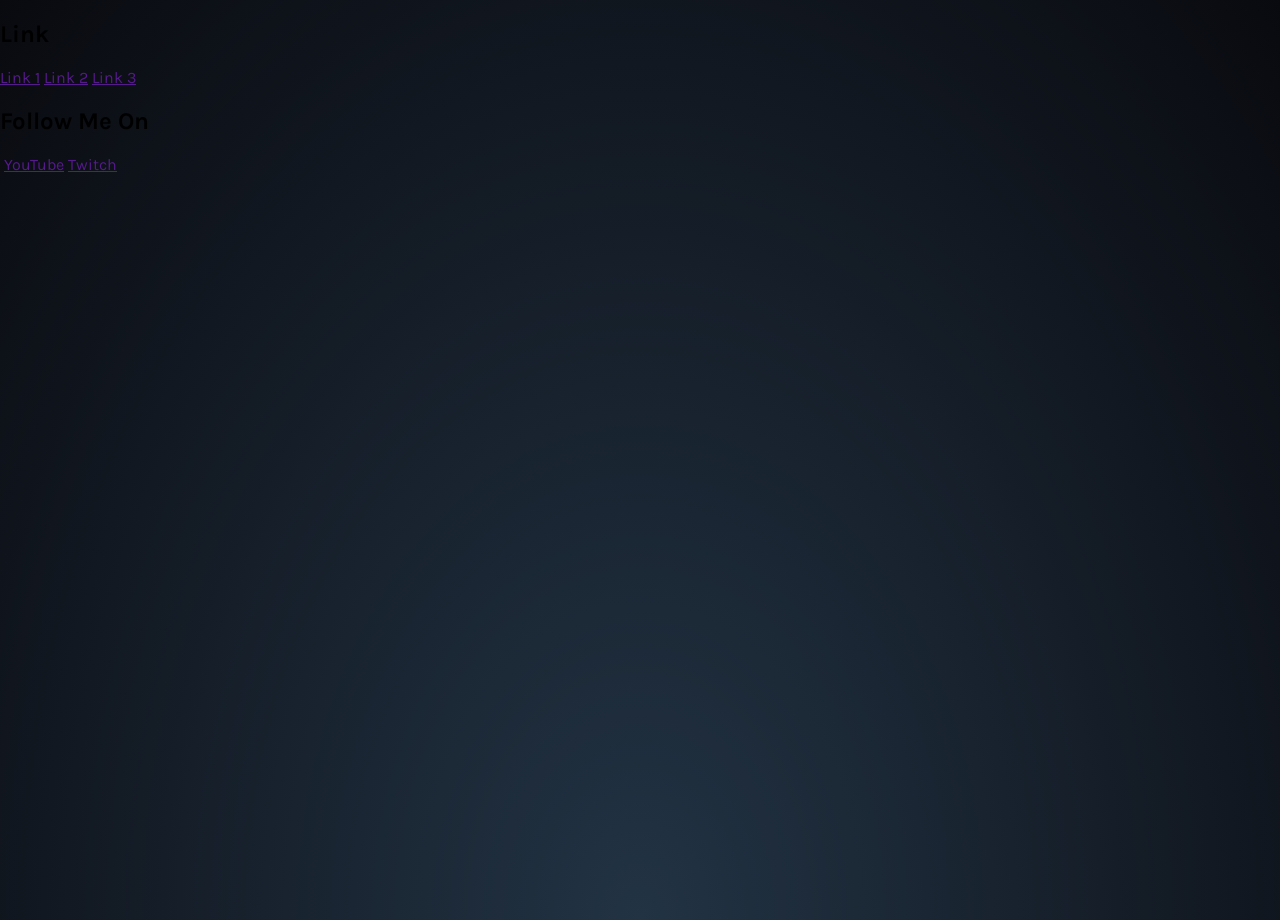
<file: new_page.html>
<!DOCTYPE html>
<html>    
    <head>
        <meta charset="utf-8">
        <meta name="viewport" content="width=device-width, initial-scale=1, shrink-to-fit=no">
        <title>Links Page | Coder Coder</title>
        <link href="https://fonts.googleapis.com/css?family=Roboto:400,700" rel="stylesheet">           
    </head>
    <body>
        <link rel="stylesheet" href="/stile.css">         

        <h2>Link</h2>

        <a href="">Link 1</a>
        <a href="">Link 2</a>
        <a href="">Link 3</a>

        <!-- Channels -->
        <h2>Follow Me On</h2>

        <div class="channels">
            <a href:"https://instagram.com/matteo.fid"><img src:"https://upload.wikimedia.org/wikipedia/commons/9/95/Instagram_logo_2022.svg"></a>
            <a href="">YouTube</a>
            <a href="">Twitch</a>
        </div>
        
    </body>
</html>
</file>
<file: stile.css>
@import url('https://fonts.googleapis.com/css?family=Karla:400,700&display=swap');

:root {
    --bgColor: #223344;
    --bgColor2: #090a0f;
    --accentColor: #FFF;
    --font: 'Karla', sans-serif;
    --delay: .3s;
}

body {
    margin: 0;
    padding: 0;
    min-height: 100vh;
    font-family: var(--font);
    background: radial-gradient(ellipse at bottom, var(--bgColor) 0%, var(--bgColor2) 100%);
    /* background-image: url('https://bit.ly/3nFVqJh'); */
    opacity: 0;
    animation: 1s ease-out var(--delay) 1 transitionAnimation; /* duration/timing-function/delay/iterations/name */
    animation-fill-mode: forwards;
    background-repeat: no-repeat;
    background-size: cover;
    position: relative;
}

#profilePicture, #profilePicture img {
    position: relative;
    width: 96px;
    height: 96px;
    display: block;
    margin: 40px auto 20px;
    border-radius: 50%;
    -webkit-tap-highlight-color: transparent;
}

#userName {
    color: var(--accentColor);
    font-size: 1rem;
    font-weight: bold;
    line-height: 1.25;
    display: block;
    font-family: var(--font);
    width: 100%;
    text-align: center;
    text-decoration: none;
}

#links {
    max-width: 675px;
    width: auto;
    display: block;
    margin: 27px auto;
}

.link {
    position: relative;
    background-color: transparent;
    color: var(--accentColor);
    border: solid var(--accentColor) 2px;
    border-radius: 10px;
    font-size: 1rem;
    text-align: center;
    display: block;
    margin-left: 10px;
    margin-right: 10px;
    margin-bottom: 10px;
    padding: 10px; /* 17px */
    text-decoration: none;
    /* transition: all .25s cubic-bezier(.08, .59, .29, .99); */
    -webkit-tap-highlight-color: transparent;
}

@media (hover: hover) {
    .link:hover {
        background-color: var(--accentColor);
        color: var(--bgColor);
    }
}

.link:active {
    background-color: var(--accentColor);
    color: var(--bgColor);
}

#hashtag {
    position: relative;
    padding-bottom: 20px;
    color: var(--accentColor);
    font-size: 1rem;
    display: block;
    font-family: var(--font);
    width: 100%;
    text-align: center;

    /*  animation   */
    overflow: hidden;
    background: linear-gradient(90deg, var(--bgColor), var(--accentColor), var(--bgColor));
    background-repeat: no-repeat;
    background-size: 80%;
    animation: animate 3s linear var(--delay) infinite;
    -webkit-background-clip: text;
    background-clip: text;
    -webkit-text-fill-color: rgba(255, 255, 255, 0);
}


/*-------------------------animations-----------------------*/
@keyframes transitionAnimation {
    0% {
        opacity: 0;
        transform: translateY(-10px);
    }
    100% {
        opacity: 1;
        transform: translateY(0);
    }
}

@keyframes animate {
    0% {
      background-position: -500%;
    }
    100% {
      background-position: 500%;
    }
}

@keyframes animStar {
    from {
        transform: translateY(0px);
    }
    to {
        transform: translateY(-2000px);
    }
}


/*-------------------------popup------------------------*/
/* credits: https://www.youtube.com/watch?v=lAS2glU0xlc */
.overlay {
    display: flex;
    align-items: center;
    justify-content: center;
    position: fixed;
    top: 0;
    bottom: 0;
    left: 0;
    right: 0;
    background-color: rgba(0, 0, 0, 0.7);
    z-index: 2;
    visibility: hidden;
    opacity: 0;
    overflow: hidden;
    transition: .5s ease-in-out;
}

.popup {
    position: relative;
    top: -43%;
    /* right: -100vh; */
    display: flex;
    flex-direction: column;
    align-items: center;
    max-width: 400px;
    /* max-height: 500px; */
    width: auto;
    height: auto;
    margin: 56px;
    background-color: var(--accentColor);
    /* transform: rotate(32deg); */
    transform: scale(0);
    transition: .5s ease-in-out;
}

.popup-quote {
    font-family : Baskerville, Georgia, serif;
    font-style : italic;
    position: flex;
    color: var(--accentColor);
    padding: 20px;
    background-color: var(--bgColor);
    text-align: center;
    font-size: 1rem;
}

.popup-photo {
    display: flex;
    width: 100%;
    height: 100%;
}

.popup-photo img {
    width: 100%;
    height: 100%;
}

.overlay:target {
    visibility: visible;
    opacity: 1;
}

.overlay:target .popup {
    transform: scale(1);
    top: 0;
    /* right: 0; */
    /* transform: rotate(0); */
}

.popup-close {
    position: absolute;
    right: -1rem;
    top: -1rem;
    width: 3rem;
    height: 3rem;
    font-size: 1.7rem;
    font-weight: 400;
    border-radius: 100%;
    background-color: var(--bgColor);
    z-index: 4;
    color: var(--accentColor);
    line-height: 2.7rem;
    text-align: center;
    cursor: pointer;
    text-decoration: none;
    -webkit-tap-highlight-color: transparent;
}

@media (hover: hover) {
    .popup-close:hover {
        background-color: var(--accentColor);
        color: var(--bgColor);
    }
}

.popup-close:active {
    background-color: var(--accentColor);
    color: var(--bgColor);
}


/*-----------------------parallax-----------------------*/
/* credits: https://www.youtube.com/watch?v=aywzn9cf-_U */
#stars1 {
    width: 1px;
    height: 1px;
    background: transparent;
    animation: animStar 120s linear infinite;

    box-shadow: 779px 1331px #fff, 324px 42px #fff, 303px 586px #fff,
    1312px 276px #fff, 451px 625px #fff, 521px 1931px #fff, 1087px 1871px #fff,
    36px 1546px #fff, 132px 934px #fff, 1698px 901px #fff, 1418px 664px #fff,
    1448px 1157px #fff, 1084px 232px #fff, 347px 1776px #fff, 1722px 243px #fff,
    1629px 835px #fff, 479px 969px #fff, 1231px 960px #fff, 586px 384px #fff,
    164px 527px #fff, 8px 646px #fff, 1150px 1126px #fff, 665px 1357px #fff,
    1556px 1982px #fff, 1260px 1961px #fff, 1675px 1741px #fff,
    1843px 1514px #fff, 718px 1628px #fff, 242px 1343px #fff, 1497px 1880px #fff,
    1364px 230px #fff, 1739px 1302px #fff, 636px 959px #fff, 304px 686px #fff,
    614px 751px #fff, 1935px 816px #fff, 1428px 60px #fff, 355px 335px #fff,
    1594px 158px #fff, 90px 60px #fff, 1553px 162px #fff, 1239px 1825px #fff,
    1945px 587px #fff, 749px 1785px #fff, 1987px 1172px #fff, 1301px 1237px #fff,
    1039px 342px #fff, 1585px 1481px #fff, 995px 1048px #fff, 524px 932px #fff,
    214px 413px #fff, 1701px 1300px #fff, 1037px 1613px #fff, 1871px 996px #fff,
    1360px 1635px #fff, 1110px 1313px #fff, 412px 1783px #fff, 1949px 177px #fff,
    903px 1854px #fff, 700px 1936px #fff, 378px 125px #fff, 308px 834px #fff,
    1118px 962px #fff, 1350px 1929px #fff, 781px 1811px #fff, 561px 137px #fff,
    757px 1148px #fff, 1670px 1979px #fff, 343px 739px #fff, 945px 795px #fff,
    576px 1903px #fff, 1078px 1436px #fff, 1583px 450px #fff, 1366px 474px #fff,
    297px 1873px #fff, 192px 162px #fff, 1624px 1633px #fff, 59px 453px #fff,
    82px 1872px #fff, 1933px 498px #fff, 1966px 1974px #fff, 1975px 1688px #fff,
    779px 314px #fff, 1858px 1543px #fff, 73px 1507px #fff, 1693px 975px #fff,
    1683px 108px #fff, 1768px 1654px #fff, 654px 14px #fff, 494px 171px #fff,
    1689px 1895px #fff, 1660px 263px #fff, 1031px 903px #fff, 1203px 1393px #fff,
    1333px 1421px #fff, 1113px 41px #fff, 1206px 1645px #fff, 1325px 1635px #fff,
    142px 388px #fff, 572px 215px #fff, 1535px 296px #fff, 1419px 407px #fff,
    1379px 1003px #fff, 329px 469px #fff, 1791px 1652px #fff, 935px 1802px #fff,
    1330px 1820px #fff, 421px 1933px #fff, 828px 365px #fff, 275px 316px #fff,
    707px 960px #fff, 1605px 1554px #fff, 625px 58px #fff, 717px 1697px #fff,
    1669px 246px #fff, 1925px 322px #fff, 1154px 1803px #fff, 1929px 295px #fff,
    1248px 240px #fff, 1045px 1755px #fff, 166px 942px #fff, 1888px 1773px #fff,
    678px 1963px #fff, 1370px 569px #fff, 1974px 1400px #fff, 1786px 460px #fff,
    51px 307px #fff, 784px 1400px #fff, 730px 1258px #fff, 1712px 393px #fff,
    416px 170px #fff, 1797px 1932px #fff, 572px 219px #fff, 1557px 1856px #fff,
    218px 8px #fff, 348px 1334px #fff, 469px 413px #fff, 385px 1738px #fff,
    1357px 1818px #fff, 240px 942px #fff, 248px 1847px #fff, 1535px 806px #fff,
    236px 1514px #fff, 1429px 1556px #fff, 73px 1633px #fff, 1398px 1121px #fff,
    671px 1301px #fff, 1404px 1663px #fff, 740px 1018px #fff, 1600px 377px #fff,
    785px 514px #fff, 112px 1084px #fff, 1915px 1887px #fff, 1463px 1848px #fff,
    687px 1115px #fff, 1268px 1768px #fff, 1729px 1425px #fff,
    1284px 1022px #fff, 801px 974px #fff, 1975px 1317px #fff, 1354px 834px #fff,
    1446px 1484px #fff, 1283px 1786px #fff, 11px 523px #fff, 1842px 236px #fff,
    1355px 654px #fff, 429px 7px #fff, 1033px 1128px #fff, 157px 297px #fff,
    545px 635px #fff, 52px 1080px #fff, 827px 1520px #fff, 1121px 490px #fff,
    9px 309px #fff, 1744px 1586px #fff, 1014px 417px #fff, 1534px 524px #fff,
    958px 552px #fff, 1403px 1496px #fff, 387px 703px #fff, 1522px 548px #fff,
    1355px 282px #fff, 1532px 601px #fff, 1838px 790px #fff, 290px 259px #fff,
    295px 598px #fff, 1601px 539px #fff, 1561px 1272px #fff, 34px 1922px #fff,
    1024px 543px #fff, 467px 369px #fff, 722px 333px #fff, 1976px 1255px #fff,
    766px 983px #fff, 1582px 1285px #fff, 12px 512px #fff, 617px 1410px #fff,
    682px 577px #fff, 1334px 1438px #fff, 439px 327px #fff, 1617px 1661px #fff,
    673px 129px #fff, 794px 941px #fff, 1386px 1902px #fff, 37px 1353px #fff,
    1467px 1353px #fff, 416px 18px #fff, 187px 344px #fff, 200px 1898px #fff,
    1491px 1619px #fff, 811px 347px #fff, 924px 1827px #fff, 945px 217px #fff,
    1735px 1228px #fff, 379px 1890px #fff, 79px 761px #fff, 825px 1837px #fff,
    1980px 1558px #fff, 1308px 1573px #fff, 1488px 1726px #fff,
    382px 1208px #fff, 522px 595px #fff, 1277px 1898px #fff, 354px 552px #fff,
    161px 1784px #fff, 614px 251px #fff, 526px 1576px #fff, 17px 212px #fff,
    179px 996px #fff, 467px 1208px #fff, 1944px 1838px #fff, 1140px 1093px #fff,
    858px 1007px #fff, 200px 1064px #fff, 423px 1964px #fff, 1945px 439px #fff,
    1377px 689px #fff, 1120px 1437px #fff, 1876px 668px #fff, 907px 1324px #fff,
    343px 1976px #fff, 1816px 1501px #fff, 1849px 177px #fff, 647px 91px #fff,
    1984px 1012px #fff, 1336px 1300px #fff, 128px 648px #fff, 305px 1060px #fff,
    1324px 826px #fff, 1263px 1314px #fff, 1801px 629px #fff, 1614px 1555px #fff,
    1634px 90px #fff, 1603px 452px #fff, 891px 1984px #fff, 1556px 1906px #fff,
    121px 68px #fff, 1676px 1714px #fff, 516px 936px #fff, 1947px 1492px #fff,
    1455px 1519px #fff, 45px 602px #fff, 205px 1039px #fff, 793px 172px #fff,
    1562px 1739px #fff, 1056px 110px #fff, 1512px 379px #fff, 1795px 1621px #fff,
    1848px 607px #fff, 262px 1719px #fff, 477px 991px #fff, 483px 883px #fff,
    1239px 1197px #fff, 1496px 647px #fff, 1649px 25px #fff, 1491px 1946px #fff,
    119px 996px #fff, 179px 1472px #fff, 1341px 808px #fff, 1565px 1700px #fff,
    407px 1544px #fff, 1754px 357px #fff, 1288px 981px #fff, 902px 1997px #fff,
    1755px 1668px #fff, 186px 877px #fff, 1202px 1882px #fff, 461px 1213px #fff,
    1400px 748px #fff, 1969px 1899px #fff, 809px 522px #fff, 514px 1219px #fff,
    374px 275px #fff, 938px 1973px #fff, 357px 552px #fff, 144px 1722px #fff,
    1572px 912px #fff, 402px 1858px #fff, 1544px 1195px #fff, 667px 1257px #fff,
    727px 1496px #fff, 993px 232px #fff, 1772px 313px #fff, 1040px 1590px #fff,
    1204px 1973px #fff, 1268px 79px #fff, 1555px 1048px #fff, 986px 1707px #fff,
    978px 1710px #fff, 713px 360px #fff, 407px 863px #fff, 461px 736px #fff,
    284px 1608px #fff, 103px 430px #fff, 1283px 1319px #fff, 977px 1186px #fff,
    1966px 1516px #fff, 1287px 1129px #fff, 70px 1098px #fff, 1189px 889px #fff,
    1126px 1734px #fff, 309px 1292px #fff, 879px 764px #fff, 65px 473px #fff,
    1003px 1959px #fff, 658px 791px #fff, 402px 1576px #fff, 35px 622px #fff,
    529px 1589px #fff, 164px 666px #fff, 1876px 1290px #fff, 1541px 526px #fff,
    270px 1297px #fff, 440px 865px #fff, 1500px 802px #fff, 182px 1754px #fff,
    1264px 892px #fff, 272px 1249px #fff, 1289px 1535px #fff, 190px 1646px #fff,
    955px 242px #fff, 1456px 1597px #fff, 1727px 1983px #fff, 635px 801px #fff,
    226px 455px #fff, 1396px 1710px #fff, 849px 1863px #fff, 237px 1264px #fff,
    839px 140px #fff, 1122px 735px #fff, 1280px 15px #fff, 1318px 242px #fff,
    1819px 1148px #fff, 333px 1392px #fff, 1949px 553px #fff, 1878px 1332px #fff,
    467px 548px #fff, 1812px 1082px #fff, 1067px 193px #fff, 243px 156px #fff,
    483px 1616px #fff, 1714px 933px #fff, 759px 1800px #fff, 1822px 995px #fff,
    1877px 572px #fff, 581px 1084px #fff, 107px 732px #fff, 642px 1837px #fff,
    166px 1493px #fff, 1555px 198px #fff, 819px 307px #fff, 947px 345px #fff,
    827px 224px #fff, 927px 1394px #fff, 540px 467px #fff, 1093px 405px #fff,
    1140px 927px #fff, 130px 529px #fff, 33px 1980px #fff, 1147px 1663px #fff,
    1616px 1436px #fff, 528px 710px #fff, 798px 1100px #fff, 505px 1480px #fff,
    899px 641px #fff, 1909px 1949px #fff, 1311px 964px #fff, 979px 1301px #fff,
    1393px 969px #fff, 1793px 1886px #fff, 292px 357px #fff, 1196px 1718px #fff,
    1290px 1994px #fff, 537px 1973px #fff, 1181px 1674px #fff,
    1740px 1566px #fff, 1307px 265px #fff, 922px 522px #fff, 1892px 472px #fff,
    384px 1746px #fff, 392px 1098px #fff, 647px 548px #fff, 390px 1498px #fff,
    1246px 138px #fff, 730px 876px #fff, 192px 1472px #fff, 1790px 1789px #fff,
    928px 311px #fff, 1253px 1647px #fff, 747px 1921px #fff, 1561px 1025px #fff,
    1533px 1292px #fff, 1985px 195px #fff, 728px 729px #fff, 1712px 1936px #fff,
    512px 1717px #fff, 1528px 483px #fff, 313px 1642px #fff, 281px 1849px #fff,
    1212px 799px #fff, 435px 1191px #fff, 1422px 611px #fff, 1718px 1964px #fff,
    411px 944px #fff, 210px 636px #fff, 1502px 1295px #fff, 1434px 349px #fff,
    769px 60px #fff, 747px 1053px #fff, 789px 504px #fff, 1436px 1264px #fff,
    1893px 1225px #fff, 1394px 1788px #fff, 1108px 1317px #fff,
    1673px 1395px #fff, 854px 1010px #fff, 1705px 80px #fff, 1858px 148px #fff,
    1729px 344px #fff, 1388px 664px #fff, 895px 406px #fff, 1479px 157px #fff,
    1441px 1157px #fff, 552px 1900px #fff, 516px 364px #fff, 1647px 189px #fff,
    1427px 1071px #fff, 785px 729px #fff, 1080px 1710px #fff, 504px 204px #fff,
    1177px 1622px #fff, 657px 34px #fff, 1296px 1099px #fff, 248px 180px #fff,
    1212px 1568px #fff, 667px 1562px #fff, 695px 841px #fff, 1608px 1247px #fff,
    751px 882px #fff, 87px 167px #fff, 607px 1368px #fff, 1363px 1203px #fff,
    1836px 317px #fff, 1668px 1703px #fff, 830px 1154px #fff, 1721px 1398px #fff,
    1601px 1280px #fff, 976px 874px #fff, 1743px 254px #fff, 1020px 1815px #fff,
    1670px 1766px #fff, 1890px 735px #fff, 1379px 136px #fff, 1864px 695px #fff,
    206px 965px #fff, 1404px 1932px #fff, 1923px 1360px #fff, 247px 682px #fff,
    519px 1708px #fff, 645px 750px #fff, 1164px 1204px #fff, 834px 323px #fff,
    172px 1350px #fff, 213px 972px #fff, 1837px 190px #fff, 285px 1806px #fff,
    1047px 1299px #fff, 1548px 825px #fff, 1730px 324px #fff, 1346px 1909px #fff,
    772px 270px #fff, 345px 1190px #fff, 478px 1433px #fff, 1479px 25px #fff,
    1994px 1830px #fff, 1744px 732px #fff, 20px 1635px #fff, 690px 1795px #fff,
    1594px 569px #fff, 579px 245px #fff, 1398px 733px #fff, 408px 1352px #fff,
    1774px 120px #fff, 1152px 1370px #fff, 1698px 1810px #fff, 710px 1450px #fff,
    665px 286px #fff, 493px 1720px #fff, 786px 5px #fff, 637px 1140px #fff,
    764px 324px #fff, 927px 310px #fff, 938px 1424px #fff, 1884px 744px #fff,
    913px 462px #fff, 1831px 1936px #fff, 1527px 249px #fff, 36px 1381px #fff,
    1597px 581px #fff, 1530px 355px #fff, 949px 459px #fff, 799px 828px #fff,
    242px 1471px #fff, 654px 797px #fff, 796px 594px #fff, 1365px 678px #fff,
    752px 23px #fff, 1630px 541px #fff, 982px 72px #fff, 1733px 1831px #fff,
    21px 412px #fff, 775px 998px #fff, 335px 1945px #fff, 264px 583px #fff,
    158px 1311px #fff, 528px 164px #fff, 1978px 574px #fff, 717px 1203px #fff,
    734px 1591px #fff, 1555px 820px #fff, 16px 1943px #fff, 1625px 1177px #fff,
    1236px 690px #fff, 1585px 1590px #fff, 1737px 1728px #fff, 721px 698px #fff,
    1804px 1186px #fff, 166px 980px #fff, 1850px 230px #fff, 330px 1712px #fff,
    95px 797px #fff, 1948px 1078px #fff, 469px 939px #fff, 1269px 1899px #fff,
    955px 1220px #fff, 1137px 1075px #fff, 312px 1293px #fff, 986px 1762px #fff,
    1103px 1238px #fff, 428px 1993px #fff, 355px 570px #fff, 977px 1836px #fff,
    1395px 1092px #fff, 276px 913px #fff, 1743px 656px #fff, 773px 502px #fff,
    1686px 1322px #fff, 1516px 1945px #fff, 1334px 501px #fff, 266px 156px #fff,
    455px 655px #fff, 798px 72px #fff, 1059px 1259px #fff, 1402px 1687px #fff,
    236px 1329px #fff, 1455px 786px #fff, 146px 1228px #fff, 1851px 823px #fff,
    1062px 100px #fff, 1220px 953px #fff, 20px 1826px #fff, 36px 1063px #fff,
    1525px 338px #fff, 790px 1521px #fff, 741px 1099px #fff, 288px 1489px #fff,
    700px 1060px #fff, 390px 1071px #fff, 411px 1036px #fff, 1853px 1072px #fff,
    1446px 1085px #fff, 1164px 874px #fff, 924px 925px #fff, 291px 271px #fff,
    1257px 1964px #fff, 1580px 1352px #fff, 1507px 1216px #fff, 211px 956px #fff,
    985px 1195px #fff, 975px 1640px #fff, 518px 101px #fff, 663px 1395px #fff,
    914px 532px #fff, 145px 1320px #fff, 69px 1397px #fff, 982px 523px #fff,
    257px 725px #fff, 1599px 831px #fff, 1636px 1513px #fff, 1250px 1158px #fff,
    1132px 604px #fff, 183px 102px #fff, 1057px 318px #fff, 1247px 1835px #fff,
    1983px 1110px #fff, 1077px 1455px #fff, 921px 1770px #fff, 806px 1350px #fff,
    1938px 1992px #fff, 855px 1260px #fff, 902px 1345px #fff, 658px 1908px #fff,
    1845px 679px #fff, 712px 1482px #fff, 595px 950px #fff, 1784px 1992px #fff,
    1847px 1785px #fff, 691px 1004px #fff, 175px 1179px #fff, 1666px 1911px #fff,
    41px 61px #fff, 971px 1080px #fff, 1830px 1450px #fff, 1351px 1518px #fff,
    1257px 99px #fff, 1395px 1498px #fff, 1117px 252px #fff, 1779px 597px #fff,
    1346px 729px #fff, 1108px 1144px #fff, 402px 691px #fff, 72px 496px #fff,
    1673px 1604px #fff, 1497px 974px #fff, 1865px 1664px #fff, 88px 806px #fff,
    918px 77px #fff, 244px 1118px #fff, 256px 1820px #fff, 1851px 1840px #fff,
    605px 1851px #fff, 634px 383px #fff, 865px 37px #fff, 943px 1024px #fff,
    1951px 177px #fff, 1097px 523px #fff, 985px 1700px #fff, 1243px 122px #fff,
    768px 1070px #fff, 468px 194px #fff, 320px 1867px #fff, 1850px 185px #fff,
    380px 1616px #fff, 468px 1294px #fff, 1122px 1743px #fff, 884px 299px #fff,
    1300px 1917px #fff, 1860px 396px #fff, 1270px 990px #fff, 529px 733px #fff,
    1975px 1347px #fff, 1885px 685px #fff, 226px 506px #fff, 651px 878px #fff,
    1323px 680px #fff, 1284px 680px #fff, 238px 1967px #fff, 911px 174px #fff,
    1111px 521px #fff, 1150px 85px #fff, 794px 502px #fff, 484px 1856px #fff,
    1809px 368px #fff, 112px 953px #fff, 590px 1009px #fff, 1655px 311px #fff,
    100px 1026px #fff, 1803px 352px #fff, 865px 306px #fff, 1077px 1019px #fff,
    1335px 872px #fff, 1647px 1298px #fff, 1233px 1387px #fff, 698px 1036px #fff,
    659px 1860px #fff, 388px 1412px #fff, 1212px 458px #fff, 755px 1468px #fff,
    696px 1654px #fff, 1144px 60px #fff;
}

#stars1:after {
    content: '';
    position: absolute;
    top: auto;
    width: 1px;
    height: 1px;
    background: transparent;

    box-shadow: 779px 1331px #fff, 324px 42px #fff, 303px 586px #fff,
    1312px 276px #fff, 451px 625px #fff, 521px 1931px #fff, 1087px 1871px #fff,
    36px 1546px #fff, 132px 934px #fff, 1698px 901px #fff, 1418px 664px #fff,
    1448px 1157px #fff, 1084px 232px #fff, 347px 1776px #fff, 1722px 243px #fff,
    1629px 835px #fff, 479px 969px #fff, 1231px 960px #fff, 586px 384px #fff,
    164px 527px #fff, 8px 646px #fff, 1150px 1126px #fff, 665px 1357px #fff,
    1556px 1982px #fff, 1260px 1961px #fff, 1675px 1741px #fff,
    1843px 1514px #fff, 718px 1628px #fff, 242px 1343px #fff, 1497px 1880px #fff,
    1364px 230px #fff, 1739px 1302px #fff, 636px 959px #fff, 304px 686px #fff,
    614px 751px #fff, 1935px 816px #fff, 1428px 60px #fff, 355px 335px #fff,
    1594px 158px #fff, 90px 60px #fff, 1553px 162px #fff, 1239px 1825px #fff,
    1945px 587px #fff, 749px 1785px #fff, 1987px 1172px #fff, 1301px 1237px #fff,
    1039px 342px #fff, 1585px 1481px #fff, 995px 1048px #fff, 524px 932px #fff,
    214px 413px #fff, 1701px 1300px #fff, 1037px 1613px #fff, 1871px 996px #fff,
    1360px 1635px #fff, 1110px 1313px #fff, 412px 1783px #fff, 1949px 177px #fff,
    903px 1854px #fff, 700px 1936px #fff, 378px 125px #fff, 308px 834px #fff,
    1118px 962px #fff, 1350px 1929px #fff, 781px 1811px #fff, 561px 137px #fff,
    757px 1148px #fff, 1670px 1979px #fff, 343px 739px #fff, 945px 795px #fff,
    576px 1903px #fff, 1078px 1436px #fff, 1583px 450px #fff, 1366px 474px #fff,
    297px 1873px #fff, 192px 162px #fff, 1624px 1633px #fff, 59px 453px #fff,
    82px 1872px #fff, 1933px 498px #fff, 1966px 1974px #fff, 1975px 1688px #fff,
    779px 314px #fff, 1858px 1543px #fff, 73px 1507px #fff, 1693px 975px #fff,
    1683px 108px #fff, 1768px 1654px #fff, 654px 14px #fff, 494px 171px #fff,
    1689px 1895px #fff, 1660px 263px #fff, 1031px 903px #fff, 1203px 1393px #fff,
    1333px 1421px #fff, 1113px 41px #fff, 1206px 1645px #fff, 1325px 1635px #fff,
    142px 388px #fff, 572px 215px #fff, 1535px 296px #fff, 1419px 407px #fff,
    1379px 1003px #fff, 329px 469px #fff, 1791px 1652px #fff, 935px 1802px #fff,
    1330px 1820px #fff, 421px 1933px #fff, 828px 365px #fff, 275px 316px #fff,
    707px 960px #fff, 1605px 1554px #fff, 625px 58px #fff, 717px 1697px #fff,
    1669px 246px #fff, 1925px 322px #fff, 1154px 1803px #fff, 1929px 295px #fff,
    1248px 240px #fff, 1045px 1755px #fff, 166px 942px #fff, 1888px 1773px #fff,
    678px 1963px #fff, 1370px 569px #fff, 1974px 1400px #fff, 1786px 460px #fff,
    51px 307px #fff, 784px 1400px #fff, 730px 1258px #fff, 1712px 393px #fff,
    416px 170px #fff, 1797px 1932px #fff, 572px 219px #fff, 1557px 1856px #fff,
    218px 8px #fff, 348px 1334px #fff, 469px 413px #fff, 385px 1738px #fff,
    1357px 1818px #fff, 240px 942px #fff, 248px 1847px #fff, 1535px 806px #fff,
    236px 1514px #fff, 1429px 1556px #fff, 73px 1633px #fff, 1398px 1121px #fff,
    671px 1301px #fff, 1404px 1663px #fff, 740px 1018px #fff, 1600px 377px #fff,
    785px 514px #fff, 112px 1084px #fff, 1915px 1887px #fff, 1463px 1848px #fff,
    687px 1115px #fff, 1268px 1768px #fff, 1729px 1425px #fff,
    1284px 1022px #fff, 801px 974px #fff, 1975px 1317px #fff, 1354px 834px #fff,
    1446px 1484px #fff, 1283px 1786px #fff, 11px 523px #fff, 1842px 236px #fff,
    1355px 654px #fff, 429px 7px #fff, 1033px 1128px #fff, 157px 297px #fff,
    545px 635px #fff, 52px 1080px #fff, 827px 1520px #fff, 1121px 490px #fff,
    9px 309px #fff, 1744px 1586px #fff, 1014px 417px #fff, 1534px 524px #fff,
    958px 552px #fff, 1403px 1496px #fff, 387px 703px #fff, 1522px 548px #fff,
    1355px 282px #fff, 1532px 601px #fff, 1838px 790px #fff, 290px 259px #fff,
    295px 598px #fff, 1601px 539px #fff, 1561px 1272px #fff, 34px 1922px #fff,
    1024px 543px #fff, 467px 369px #fff, 722px 333px #fff, 1976px 1255px #fff,
    766px 983px #fff, 1582px 1285px #fff, 12px 512px #fff, 617px 1410px #fff,
    682px 577px #fff, 1334px 1438px #fff, 439px 327px #fff, 1617px 1661px #fff,
    673px 129px #fff, 794px 941px #fff, 1386px 1902px #fff, 37px 1353px #fff,
    1467px 1353px #fff, 416px 18px #fff, 187px 344px #fff, 200px 1898px #fff,
    1491px 1619px #fff, 811px 347px #fff, 924px 1827px #fff, 945px 217px #fff,
    1735px 1228px #fff, 379px 1890px #fff, 79px 761px #fff, 825px 1837px #fff,
    1980px 1558px #fff, 1308px 1573px #fff, 1488px 1726px #fff,
    382px 1208px #fff, 522px 595px #fff, 1277px 1898px #fff, 354px 552px #fff,
    161px 1784px #fff, 614px 251px #fff, 526px 1576px #fff, 17px 212px #fff,
    179px 996px #fff, 467px 1208px #fff, 1944px 1838px #fff, 1140px 1093px #fff,
    858px 1007px #fff, 200px 1064px #fff, 423px 1964px #fff, 1945px 439px #fff,
    1377px 689px #fff, 1120px 1437px #fff, 1876px 668px #fff, 907px 1324px #fff,
    343px 1976px #fff, 1816px 1501px #fff, 1849px 177px #fff, 647px 91px #fff,
    1984px 1012px #fff, 1336px 1300px #fff, 128px 648px #fff, 305px 1060px #fff,
    1324px 826px #fff, 1263px 1314px #fff, 1801px 629px #fff, 1614px 1555px #fff,
    1634px 90px #fff, 1603px 452px #fff, 891px 1984px #fff, 1556px 1906px #fff,
    121px 68px #fff, 1676px 1714px #fff, 516px 936px #fff, 1947px 1492px #fff,
    1455px 1519px #fff, 45px 602px #fff, 205px 1039px #fff, 793px 172px #fff,
    1562px 1739px #fff, 1056px 110px #fff, 1512px 379px #fff, 1795px 1621px #fff,
    1848px 607px #fff, 262px 1719px #fff, 477px 991px #fff, 483px 883px #fff,
    1239px 1197px #fff, 1496px 647px #fff, 1649px 25px #fff, 1491px 1946px #fff,
    119px 996px #fff, 179px 1472px #fff, 1341px 808px #fff, 1565px 1700px #fff,
    407px 1544px #fff, 1754px 357px #fff, 1288px 981px #fff, 902px 1997px #fff,
    1755px 1668px #fff, 186px 877px #fff, 1202px 1882px #fff, 461px 1213px #fff,
    1400px 748px #fff, 1969px 1899px #fff, 809px 522px #fff, 514px 1219px #fff,
    374px 275px #fff, 938px 1973px #fff, 357px 552px #fff, 144px 1722px #fff,
    1572px 912px #fff, 402px 1858px #fff, 1544px 1195px #fff, 667px 1257px #fff,
    727px 1496px #fff, 993px 232px #fff, 1772px 313px #fff, 1040px 1590px #fff,
    1204px 1973px #fff, 1268px 79px #fff, 1555px 1048px #fff, 986px 1707px #fff,
    978px 1710px #fff, 713px 360px #fff, 407px 863px #fff, 461px 736px #fff,
    284px 1608px #fff, 103px 430px #fff, 1283px 1319px #fff, 977px 1186px #fff,
    1966px 1516px #fff, 1287px 1129px #fff, 70px 1098px #fff, 1189px 889px #fff,
    1126px 1734px #fff, 309px 1292px #fff, 879px 764px #fff, 65px 473px #fff,
    1003px 1959px #fff, 658px 791px #fff, 402px 1576px #fff, 35px 622px #fff,
    529px 1589px #fff, 164px 666px #fff, 1876px 1290px #fff, 1541px 526px #fff,
    270px 1297px #fff, 440px 865px #fff, 1500px 802px #fff, 182px 1754px #fff,
    1264px 892px #fff, 272px 1249px #fff, 1289px 1535px #fff, 190px 1646px #fff,
    955px 242px #fff, 1456px 1597px #fff, 1727px 1983px #fff, 635px 801px #fff,
    226px 455px #fff, 1396px 1710px #fff, 849px 1863px #fff, 237px 1264px #fff,
    839px 140px #fff, 1122px 735px #fff, 1280px 15px #fff, 1318px 242px #fff,
    1819px 1148px #fff, 333px 1392px #fff, 1949px 553px #fff, 1878px 1332px #fff,
    467px 548px #fff, 1812px 1082px #fff, 1067px 193px #fff, 243px 156px #fff,
    483px 1616px #fff, 1714px 933px #fff, 759px 1800px #fff, 1822px 995px #fff,
    1877px 572px #fff, 581px 1084px #fff, 107px 732px #fff, 642px 1837px #fff,
    166px 1493px #fff, 1555px 198px #fff, 819px 307px #fff, 947px 345px #fff,
    827px 224px #fff, 927px 1394px #fff, 540px 467px #fff, 1093px 405px #fff,
    1140px 927px #fff, 130px 529px #fff, 33px 1980px #fff, 1147px 1663px #fff,
    1616px 1436px #fff, 528px 710px #fff, 798px 1100px #fff, 505px 1480px #fff,
    899px 641px #fff, 1909px 1949px #fff, 1311px 964px #fff, 979px 1301px #fff,
    1393px 969px #fff, 1793px 1886px #fff, 292px 357px #fff, 1196px 1718px #fff,
    1290px 1994px #fff, 537px 1973px #fff, 1181px 1674px #fff,
    1740px 1566px #fff, 1307px 265px #fff, 922px 522px #fff, 1892px 472px #fff,
    384px 1746px #fff, 392px 1098px #fff, 647px 548px #fff, 390px 1498px #fff,
    1246px 138px #fff, 730px 876px #fff, 192px 1472px #fff, 1790px 1789px #fff,
    928px 311px #fff, 1253px 1647px #fff, 747px 1921px #fff, 1561px 1025px #fff,
    1533px 1292px #fff, 1985px 195px #fff, 728px 729px #fff, 1712px 1936px #fff,
    512px 1717px #fff, 1528px 483px #fff, 313px 1642px #fff, 281px 1849px #fff,
    1212px 799px #fff, 435px 1191px #fff, 1422px 611px #fff, 1718px 1964px #fff,
    411px 944px #fff, 210px 636px #fff, 1502px 1295px #fff, 1434px 349px #fff,
    769px 60px #fff, 747px 1053px #fff, 789px 504px #fff, 1436px 1264px #fff,
    1893px 1225px #fff, 1394px 1788px #fff, 1108px 1317px #fff,
    1673px 1395px #fff, 854px 1010px #fff, 1705px 80px #fff, 1858px 148px #fff,
    1729px 344px #fff, 1388px 664px #fff, 895px 406px #fff, 1479px 157px #fff,
    1441px 1157px #fff, 552px 1900px #fff, 516px 364px #fff, 1647px 189px #fff,
    1427px 1071px #fff, 785px 729px #fff, 1080px 1710px #fff, 504px 204px #fff,
    1177px 1622px #fff, 657px 34px #fff, 1296px 1099px #fff, 248px 180px #fff,
    1212px 1568px #fff, 667px 1562px #fff, 695px 841px #fff, 1608px 1247px #fff,
    751px 882px #fff, 87px 167px #fff, 607px 1368px #fff, 1363px 1203px #fff,
    1836px 317px #fff, 1668px 1703px #fff, 830px 1154px #fff, 1721px 1398px #fff,
    1601px 1280px #fff, 976px 874px #fff, 1743px 254px #fff, 1020px 1815px #fff,
    1670px 1766px #fff, 1890px 735px #fff, 1379px 136px #fff, 1864px 695px #fff,
    206px 965px #fff, 1404px 1932px #fff, 1923px 1360px #fff, 247px 682px #fff,
    519px 1708px #fff, 645px 750px #fff, 1164px 1204px #fff, 834px 323px #fff,
    172px 1350px #fff, 213px 972px #fff, 1837px 190px #fff, 285px 1806px #fff,
    1047px 1299px #fff, 1548px 825px #fff, 1730px 324px #fff, 1346px 1909px #fff,
    772px 270px #fff, 345px 1190px #fff, 478px 1433px #fff, 1479px 25px #fff,
    1994px 1830px #fff, 1744px 732px #fff, 20px 1635px #fff, 690px 1795px #fff,
    1594px 569px #fff, 579px 245px #fff, 1398px 733px #fff, 408px 1352px #fff,
    1774px 120px #fff, 1152px 1370px #fff, 1698px 1810px #fff, 710px 1450px #fff,
    665px 286px #fff, 493px 1720px #fff, 786px 5px #fff, 637px 1140px #fff,
    764px 324px #fff, 927px 310px #fff, 938px 1424px #fff, 1884px 744px #fff,
    913px 462px #fff, 1831px 1936px #fff, 1527px 249px #fff, 36px 1381px #fff,
    1597px 581px #fff, 1530px 355px #fff, 949px 459px #fff, 799px 828px #fff,
    242px 1471px #fff, 654px 797px #fff, 796px 594px #fff, 1365px 678px #fff,
    752px 23px #fff, 1630px 541px #fff, 982px 72px #fff, 1733px 1831px #fff,
    21px 412px #fff, 775px 998px #fff, 335px 1945px #fff, 264px 583px #fff,
    158px 1311px #fff, 528px 164px #fff, 1978px 574px #fff, 717px 1203px #fff,
    734px 1591px #fff, 1555px 820px #fff, 16px 1943px #fff, 1625px 1177px #fff,
    1236px 690px #fff, 1585px 1590px #fff, 1737px 1728px #fff, 721px 698px #fff,
    1804px 1186px #fff, 166px 980px #fff, 1850px 230px #fff, 330px 1712px #fff,
    95px 797px #fff, 1948px 1078px #fff, 469px 939px #fff, 1269px 1899px #fff,
    955px 1220px #fff, 1137px 1075px #fff, 312px 1293px #fff, 986px 1762px #fff,
    1103px 1238px #fff, 428px 1993px #fff, 355px 570px #fff, 977px 1836px #fff,
    1395px 1092px #fff, 276px 913px #fff, 1743px 656px #fff, 773px 502px #fff,
    1686px 1322px #fff, 1516px 1945px #fff, 1334px 501px #fff, 266px 156px #fff,
    455px 655px #fff, 798px 72px #fff, 1059px 1259px #fff, 1402px 1687px #fff,
    236px 1329px #fff, 1455px 786px #fff, 146px 1228px #fff, 1851px 823px #fff,
    1062px 100px #fff, 1220px 953px #fff, 20px 1826px #fff, 36px 1063px #fff,
    1525px 338px #fff, 790px 1521px #fff, 741px 1099px #fff, 288px 1489px #fff,
    700px 1060px #fff, 390px 1071px #fff, 411px 1036px #fff, 1853px 1072px #fff,
    1446px 1085px #fff, 1164px 874px #fff, 924px 925px #fff, 291px 271px #fff,
    1257px 1964px #fff, 1580px 1352px #fff, 1507px 1216px #fff, 211px 956px #fff,
    985px 1195px #fff, 975px 1640px #fff, 518px 101px #fff, 663px 1395px #fff,
    914px 532px #fff, 145px 1320px #fff, 69px 1397px #fff, 982px 523px #fff,
    257px 725px #fff, 1599px 831px #fff, 1636px 1513px #fff, 1250px 1158px #fff,
    1132px 604px #fff, 183px 102px #fff, 1057px 318px #fff, 1247px 1835px #fff,
    1983px 1110px #fff, 1077px 1455px #fff, 921px 1770px #fff, 806px 1350px #fff,
    1938px 1992px #fff, 855px 1260px #fff, 902px 1345px #fff, 658px 1908px #fff,
    1845px 679px #fff, 712px 1482px #fff, 595px 950px #fff, 1784px 1992px #fff,
    1847px 1785px #fff, 691px 1004px #fff, 175px 1179px #fff, 1666px 1911px #fff,
    41px 61px #fff, 971px 1080px #fff, 1830px 1450px #fff, 1351px 1518px #fff,
    1257px 99px #fff, 1395px 1498px #fff, 1117px 252px #fff, 1779px 597px #fff,
    1346px 729px #fff, 1108px 1144px #fff, 402px 691px #fff, 72px 496px #fff,
    1673px 1604px #fff, 1497px 974px #fff, 1865px 1664px #fff, 88px 806px #fff,
    918px 77px #fff, 244px 1118px #fff, 256px 1820px #fff, 1851px 1840px #fff,
    605px 1851px #fff, 634px 383px #fff, 865px 37px #fff, 943px 1024px #fff,
    1951px 177px #fff, 1097px 523px #fff, 985px 1700px #fff, 1243px 122px #fff,
    768px 1070px #fff, 468px 194px #fff, 320px 1867px #fff, 1850px 185px #fff,
    380px 1616px #fff, 468px 1294px #fff, 1122px 1743px #fff, 884px 299px #fff,
    1300px 1917px #fff, 1860px 396px #fff, 1270px 990px #fff, 529px 733px #fff,
    1975px 1347px #fff, 1885px 685px #fff, 226px 506px #fff, 651px 878px #fff,
    1323px 680px #fff, 1284px 680px #fff, 238px 1967px #fff, 911px 174px #fff,
    1111px 521px #fff, 1150px 85px #fff, 794px 502px #fff, 484px 1856px #fff,
    1809px 368px #fff, 112px 953px #fff, 590px 1009px #fff, 1655px 311px #fff,
    100px 1026px #fff, 1803px 352px #fff, 865px 306px #fff, 1077px 1019px #fff,
    1335px 872px #fff, 1647px 1298px #fff, 1233px 1387px #fff, 698px 1036px #fff,
    659px 1860px #fff, 388px 1412px #fff, 1212px 458px #fff, 755px 1468px #fff,
    696px 1654px #fff, 1144px 60px #fff;
}

#stars2 {
    width: 2px;
    height: 2px;
    background: transparent;
    animation: animStar 180s linear infinite;

    box-shadow: 1448px 320px #fff, 1775px 1663px #fff, 332px 1364px #fff,
    878px 340px #fff, 569px 1832px #fff, 1422px 1684px #fff, 1946px 1907px #fff,
    121px 979px #fff, 1044px 1069px #fff, 463px 381px #fff, 423px 112px #fff,
    523px 1179px #fff, 779px 654px #fff, 1398px 694px #fff, 1085px 1464px #fff,
    1599px 1869px #fff, 801px 1882px #fff, 779px 1231px #fff, 552px 932px #fff,
    1057px 1196px #fff, 282px 1280px #fff, 496px 1986px #fff, 1833px 1120px #fff,
    1802px 1293px #fff, 6px 1696px #fff, 412px 1902px #fff, 605px 438px #fff,
    24px 1212px #fff, 234px 1320px #fff, 544px 344px #fff, 1107px 170px #fff,
    1603px 196px #fff, 905px 648px #fff, 68px 1458px #fff, 649px 1969px #fff,
    744px 675px #fff, 1127px 478px #fff, 714px 1814px #fff, 1486px 526px #fff,
    270px 1636px #fff, 1931px 149px #fff, 1807px 378px #fff, 8px 390px #fff,
    1415px 699px #fff, 1473px 1211px #fff, 1590px 141px #fff, 270px 1705px #fff,
    69px 1423px #fff, 1108px 1053px #fff, 1946px 128px #fff, 371px 371px #fff,
    1490px 220px #fff, 357px 1885px #fff, 363px 363px #fff, 1896px 1256px #fff,
    1979px 1050px #fff, 947px 1342px #fff, 1754px 242px #fff, 514px 974px #fff,
    65px 1477px #fff, 1840px 547px #fff, 950px 695px #fff, 459px 1150px #fff,
    1124px 1502px #fff, 481px 940px #fff, 680px 839px #fff, 797px 1169px #fff,
    1977px 1491px #fff, 734px 1724px #fff, 210px 298px #fff, 816px 628px #fff,
    686px 770px #fff, 1721px 267px #fff, 1663px 511px #fff, 1481px 1141px #fff,
    582px 248px #fff, 1308px 953px #fff, 628px 657px #fff, 897px 1535px #fff,
    270px 931px #fff, 791px 467px #fff, 1336px 1732px #fff, 1013px 1653px #fff,
    1911px 956px #fff, 587px 816px #fff, 83px 456px #fff, 930px 1478px #fff,
    1587px 1694px #fff, 614px 1200px #fff, 302px 1782px #fff, 1711px 1432px #fff,
    443px 904px #fff, 1666px 714px #fff, 1588px 1167px #fff, 273px 1075px #fff,
    1679px 461px #fff, 721px 664px #fff, 1202px 10px #fff, 166px 1126px #fff,
    331px 1628px #fff, 430px 1565px #fff, 1585px 509px #fff, 640px 38px #fff,
    822px 837px #fff, 1760px 1664px #fff, 1122px 1458px #fff, 398px 131px #fff,
    689px 285px #fff, 460px 652px #fff, 1627px 365px #fff, 348px 1648px #fff,
    819px 1946px #fff, 981px 1917px #fff, 323px 76px #fff, 979px 684px #fff,
    887px 536px #fff, 1348px 1596px #fff, 1055px 666px #fff, 1402px 1797px #fff,
    1300px 1055px #fff, 937px 238px #fff, 1474px 1815px #fff, 1144px 1710px #fff,
    1629px 1087px #fff, 911px 919px #fff, 771px 819px #fff, 403px 720px #fff,
    163px 736px #fff, 1062px 238px #fff, 1774px 818px #fff, 1874px 1178px #fff,
    1177px 699px #fff, 1244px 1244px #fff, 1371px 58px #fff, 564px 1515px #fff,
    1824px 487px #fff, 929px 702px #fff, 394px 1348px #fff, 1161px 641px #fff,
    219px 1841px #fff, 358px 941px #fff, 140px 1759px #fff, 1019px 1345px #fff,
    274px 436px #fff, 1433px 1605px #fff, 1798px 1426px #fff, 294px 1848px #fff,
    1681px 1877px #fff, 1344px 1824px #fff, 1439px 1632px #fff,
    161px 1012px #fff, 1308px 588px #fff, 1789px 582px #fff, 721px 1910px #fff,
    318px 218px #fff, 607px 319px #fff, 495px 535px #fff, 1552px 1575px #fff,
    1562px 67px #fff, 403px 926px #fff, 1096px 1800px #fff, 1814px 1709px #fff,
    1882px 1831px #fff, 533px 46px #fff, 823px 969px #fff, 530px 165px #fff,
    1030px 352px #fff, 1681px 313px #fff, 338px 115px #fff, 1607px 211px #fff,
    1718px 1184px #fff, 1589px 659px #fff, 278px 355px #fff, 464px 1464px #fff,
    1165px 277px #fff, 950px 694px #fff, 1746px 293px #fff, 793px 911px #fff,
    528px 773px #fff, 1883px 1694px #fff, 748px 182px #fff, 1924px 1531px #fff,
    100px 636px #fff, 1473px 1445px #fff, 1264px 1244px #fff, 850px 1377px #fff,
    987px 1976px #fff, 933px 1761px #fff, 922px 1270px #fff, 500px 396px #fff,
    1324px 8px #fff, 1967px 1814px #fff, 1072px 1401px #fff, 961px 37px #fff,
    156px 81px #fff, 1915px 502px #fff, 1076px 1846px #fff, 152px 1669px #fff,
    986px 1529px #fff, 1667px 1137px #fff;
}

#stars2:after {
    content: '';
    position: absolute;
    top: auto;
    width: 2px;
    height: 2px;
    background: transparent;

    box-shadow: 1448px 320px #fff, 1775px 1663px #fff, 332px 1364px #fff,
    878px 340px #fff, 569px 1832px #fff, 1422px 1684px #fff, 1946px 1907px #fff,
    121px 979px #fff, 1044px 1069px #fff, 463px 381px #fff, 423px 112px #fff,
    523px 1179px #fff, 779px 654px #fff, 1398px 694px #fff, 1085px 1464px #fff,
    1599px 1869px #fff, 801px 1882px #fff, 779px 1231px #fff, 552px 932px #fff,
    1057px 1196px #fff, 282px 1280px #fff, 496px 1986px #fff, 1833px 1120px #fff,
    1802px 1293px #fff, 6px 1696px #fff, 412px 1902px #fff, 605px 438px #fff,
    24px 1212px #fff, 234px 1320px #fff, 544px 344px #fff, 1107px 170px #fff,
    1603px 196px #fff, 905px 648px #fff, 68px 1458px #fff, 649px 1969px #fff,
    744px 675px #fff, 1127px 478px #fff, 714px 1814px #fff, 1486px 526px #fff,
    270px 1636px #fff, 1931px 149px #fff, 1807px 378px #fff, 8px 390px #fff,
    1415px 699px #fff, 1473px 1211px #fff, 1590px 141px #fff, 270px 1705px #fff,
    69px 1423px #fff, 1108px 1053px #fff, 1946px 128px #fff, 371px 371px #fff,
    1490px 220px #fff, 357px 1885px #fff, 363px 363px #fff, 1896px 1256px #fff,
    1979px 1050px #fff, 947px 1342px #fff, 1754px 242px #fff, 514px 974px #fff,
    65px 1477px #fff, 1840px 547px #fff, 950px 695px #fff, 459px 1150px #fff,
    1124px 1502px #fff, 481px 940px #fff, 680px 839px #fff, 797px 1169px #fff,
    1977px 1491px #fff, 734px 1724px #fff, 210px 298px #fff, 816px 628px #fff,
    686px 770px #fff, 1721px 267px #fff, 1663px 511px #fff, 1481px 1141px #fff,
    582px 248px #fff, 1308px 953px #fff, 628px 657px #fff, 897px 1535px #fff,
    270px 931px #fff, 791px 467px #fff, 1336px 1732px #fff, 1013px 1653px #fff,
    1911px 956px #fff, 587px 816px #fff, 83px 456px #fff, 930px 1478px #fff,
    1587px 1694px #fff, 614px 1200px #fff, 302px 1782px #fff, 1711px 1432px #fff,
    443px 904px #fff, 1666px 714px #fff, 1588px 1167px #fff, 273px 1075px #fff,
    1679px 461px #fff, 721px 664px #fff, 1202px 10px #fff, 166px 1126px #fff,
    331px 1628px #fff, 430px 1565px #fff, 1585px 509px #fff, 640px 38px #fff,
    822px 837px #fff, 1760px 1664px #fff, 1122px 1458px #fff, 398px 131px #fff,
    689px 285px #fff, 460px 652px #fff, 1627px 365px #fff, 348px 1648px #fff,
    819px 1946px #fff, 981px 1917px #fff, 323px 76px #fff, 979px 684px #fff,
    887px 536px #fff, 1348px 1596px #fff, 1055px 666px #fff, 1402px 1797px #fff,
    1300px 1055px #fff, 937px 238px #fff, 1474px 1815px #fff, 1144px 1710px #fff,
    1629px 1087px #fff, 911px 919px #fff, 771px 819px #fff, 403px 720px #fff,
    163px 736px #fff, 1062px 238px #fff, 1774px 818px #fff, 1874px 1178px #fff,
    1177px 699px #fff, 1244px 1244px #fff, 1371px 58px #fff, 564px 1515px #fff,
    1824px 487px #fff, 929px 702px #fff, 394px 1348px #fff, 1161px 641px #fff,
    219px 1841px #fff, 358px 941px #fff, 140px 1759px #fff, 1019px 1345px #fff,
    274px 436px #fff, 1433px 1605px #fff, 1798px 1426px #fff, 294px 1848px #fff,
    1681px 1877px #fff, 1344px 1824px #fff, 1439px 1632px #fff,
    161px 1012px #fff, 1308px 588px #fff, 1789px 582px #fff, 721px 1910px #fff,
    318px 218px #fff, 607px 319px #fff, 495px 535px #fff, 1552px 1575px #fff,
    1562px 67px #fff, 403px 926px #fff, 1096px 1800px #fff, 1814px 1709px #fff,
    1882px 1831px #fff, 533px 46px #fff, 823px 969px #fff, 530px 165px #fff,
    1030px 352px #fff, 1681px 313px #fff, 338px 115px #fff, 1607px 211px #fff,
    1718px 1184px #fff, 1589px 659px #fff, 278px 355px #fff, 464px 1464px #fff,
    1165px 277px #fff, 950px 694px #fff, 1746px 293px #fff, 793px 911px #fff,
    528px 773px #fff, 1883px 1694px #fff, 748px 182px #fff, 1924px 1531px #fff,
    100px 636px #fff, 1473px 1445px #fff, 1264px 1244px #fff, 850px 1377px #fff,
    987px 1976px #fff, 933px 1761px #fff, 922px 1270px #fff, 500px 396px #fff,
    1324px 8px #fff, 1967px 1814px #fff, 1072px 1401px #fff, 961px 37px #fff,
    156px 81px #fff, 1915px 502px #fff, 1076px 1846px #fff, 152px 1669px #fff,
    986px 1529px #fff, 1667px 1137px #fff;
}

#stars3 {
    width: 3px;
    height: 3px;
    background: transparent;
    animation: animStar 240s linear infinite;

    box-shadow: 387px 1878px #fff, 760px 1564px #fff, 1487px 999px #fff,
    948px 1828px #fff, 1977px 1001px #fff, 1284px 1963px #fff, 656px 284px #fff,
    1268px 1635px #fff, 1820px 598px #fff, 642px 1900px #fff, 296px 57px #fff,
    921px 1620px #fff, 476px 1858px #fff, 658px 613px #fff, 1171px 1363px #fff,
    1419px 283px #fff, 1037px 731px #fff, 503px 663px #fff, 1562px 463px #fff,
    383px 1197px #fff, 1171px 1233px #fff, 876px 1768px #fff, 856px 1615px #fff,
    1375px 1924px #fff, 1725px 918px #fff, 952px 119px #fff, 768px 1212px #fff,
    992px 1462px #fff, 1929px 717px #fff, 1947px 755px #fff, 1818px 1123px #fff,
    1896px 1672px #fff, 460px 198px #fff, 256px 271px #fff, 752px 544px #fff,
    1222px 1859px #fff, 1851px 443px #fff, 313px 1858px #fff, 709px 446px #fff,
    1546px 697px #fff, 674px 1155px #fff, 1112px 130px #fff, 355px 1790px #fff,
    1496px 974px #fff, 1696px 480px #fff, 1316px 1265px #fff, 1645px 1063px #fff,
    1182px 237px #fff, 427px 1582px #fff, 859px 253px #fff, 458px 939px #fff,
    1517px 1644px #fff, 1943px 60px #fff, 212px 1650px #fff, 966px 1786px #fff,
    473px 712px #fff, 130px 76px #fff, 1417px 1186px #fff, 909px 1580px #fff,
    1913px 762px #fff, 204px 1143px #fff, 1998px 1057px #fff, 1468px 1301px #fff,
    144px 1676px #fff, 21px 1601px #fff, 382px 1362px #fff, 912px 753px #fff,
    1488px 1405px #fff, 802px 156px #fff, 174px 550px #fff, 338px 1366px #fff,
    1197px 774px #fff, 602px 486px #fff, 682px 1877px #fff, 348px 1503px #fff,
    407px 1139px #fff, 950px 1400px #fff, 922px 1139px #fff, 1697px 293px #fff,
    1238px 1281px #fff, 1038px 1197px #fff, 376px 1889px #fff,
    1255px 1680px #fff, 1008px 1316px #fff, 1538px 1447px #fff,
    1186px 874px #fff, 1967px 640px #fff, 1341px 19px #fff, 29px 1732px #fff,
    16px 1650px #fff, 1021px 1075px #fff, 723px 424px #fff, 1175px 41px #fff,
    494px 1957px #fff, 1296px 431px #fff, 175px 1507px #fff, 831px 121px #fff,
    498px 1947px #fff, 617px 880px #fff, 240px 403px #fff;
}

#stars3:after {
    content: '';
    position: absolute;
    top: auto;
    width: 3px;
    height: 3px;
    background: transparent;

    box-shadow: 387px 1878px #fff, 760px 1564px #fff, 1487px 999px #fff,
    948px 1828px #fff, 1977px 1001px #fff, 1284px 1963px #fff, 656px 284px #fff,
    1268px 1635px #fff, 1820px 598px #fff, 642px 1900px #fff, 296px 57px #fff,
    921px 1620px #fff, 476px 1858px #fff, 658px 613px #fff, 1171px 1363px #fff,
    1419px 283px #fff, 1037px 731px #fff, 503px 663px #fff, 1562px 463px #fff,
    383px 1197px #fff, 1171px 1233px #fff, 876px 1768px #fff, 856px 1615px #fff,
    1375px 1924px #fff, 1725px 918px #fff, 952px 119px #fff, 768px 1212px #fff,
    992px 1462px #fff, 1929px 717px #fff, 1947px 755px #fff, 1818px 1123px #fff,
    1896px 1672px #fff, 460px 198px #fff, 256px 271px #fff, 752px 544px #fff,
    1222px 1859px #fff, 1851px 443px #fff, 313px 1858px #fff, 709px 446px #fff,
    1546px 697px #fff, 674px 1155px #fff, 1112px 130px #fff, 355px 1790px #fff,
    1496px 974px #fff, 1696px 480px #fff, 1316px 1265px #fff, 1645px 1063px #fff,
    1182px 237px #fff, 427px 1582px #fff, 859px 253px #fff, 458px 939px #fff,
    1517px 1644px #fff, 1943px 60px #fff, 212px 1650px #fff, 966px 1786px #fff,
    473px 712px #fff, 130px 76px #fff, 1417px 1186px #fff, 909px 1580px #fff,
    1913px 762px #fff, 204px 1143px #fff, 1998px 1057px #fff, 1468px 1301px #fff,
    144px 1676px #fff, 21px 1601px #fff, 382px 1362px #fff, 912px 753px #fff,
    1488px 1405px #fff, 802px 156px #fff, 174px 550px #fff, 338px 1366px #fff,
    1197px 774px #fff, 602px 486px #fff, 682px 1877px #fff, 348px 1503px #fff,
    407px 1139px #fff, 950px 1400px #fff, 922px 1139px #fff, 1697px 293px #fff,
    1238px 1281px #fff, 1038px 1197px #fff, 376px 1889px #fff,
    1255px 1680px #fff, 1008px 1316px #fff, 1538px 1447px #fff,
    1186px 874px #fff, 1967px 640px #fff, 1341px 19px #fff, 29px 1732px #fff,
    16px 1650px #fff, 1021px 1075px #fff, 723px 424px #fff, 1175px 41px #fff,
    494px 1957px #fff, 1296px 431px #fff, 175px 1507px #fff, 831px 121px #fff,
    498px 1947px #fff, 617px 880px #fff, 240px 403px #fff;
}
</file>
